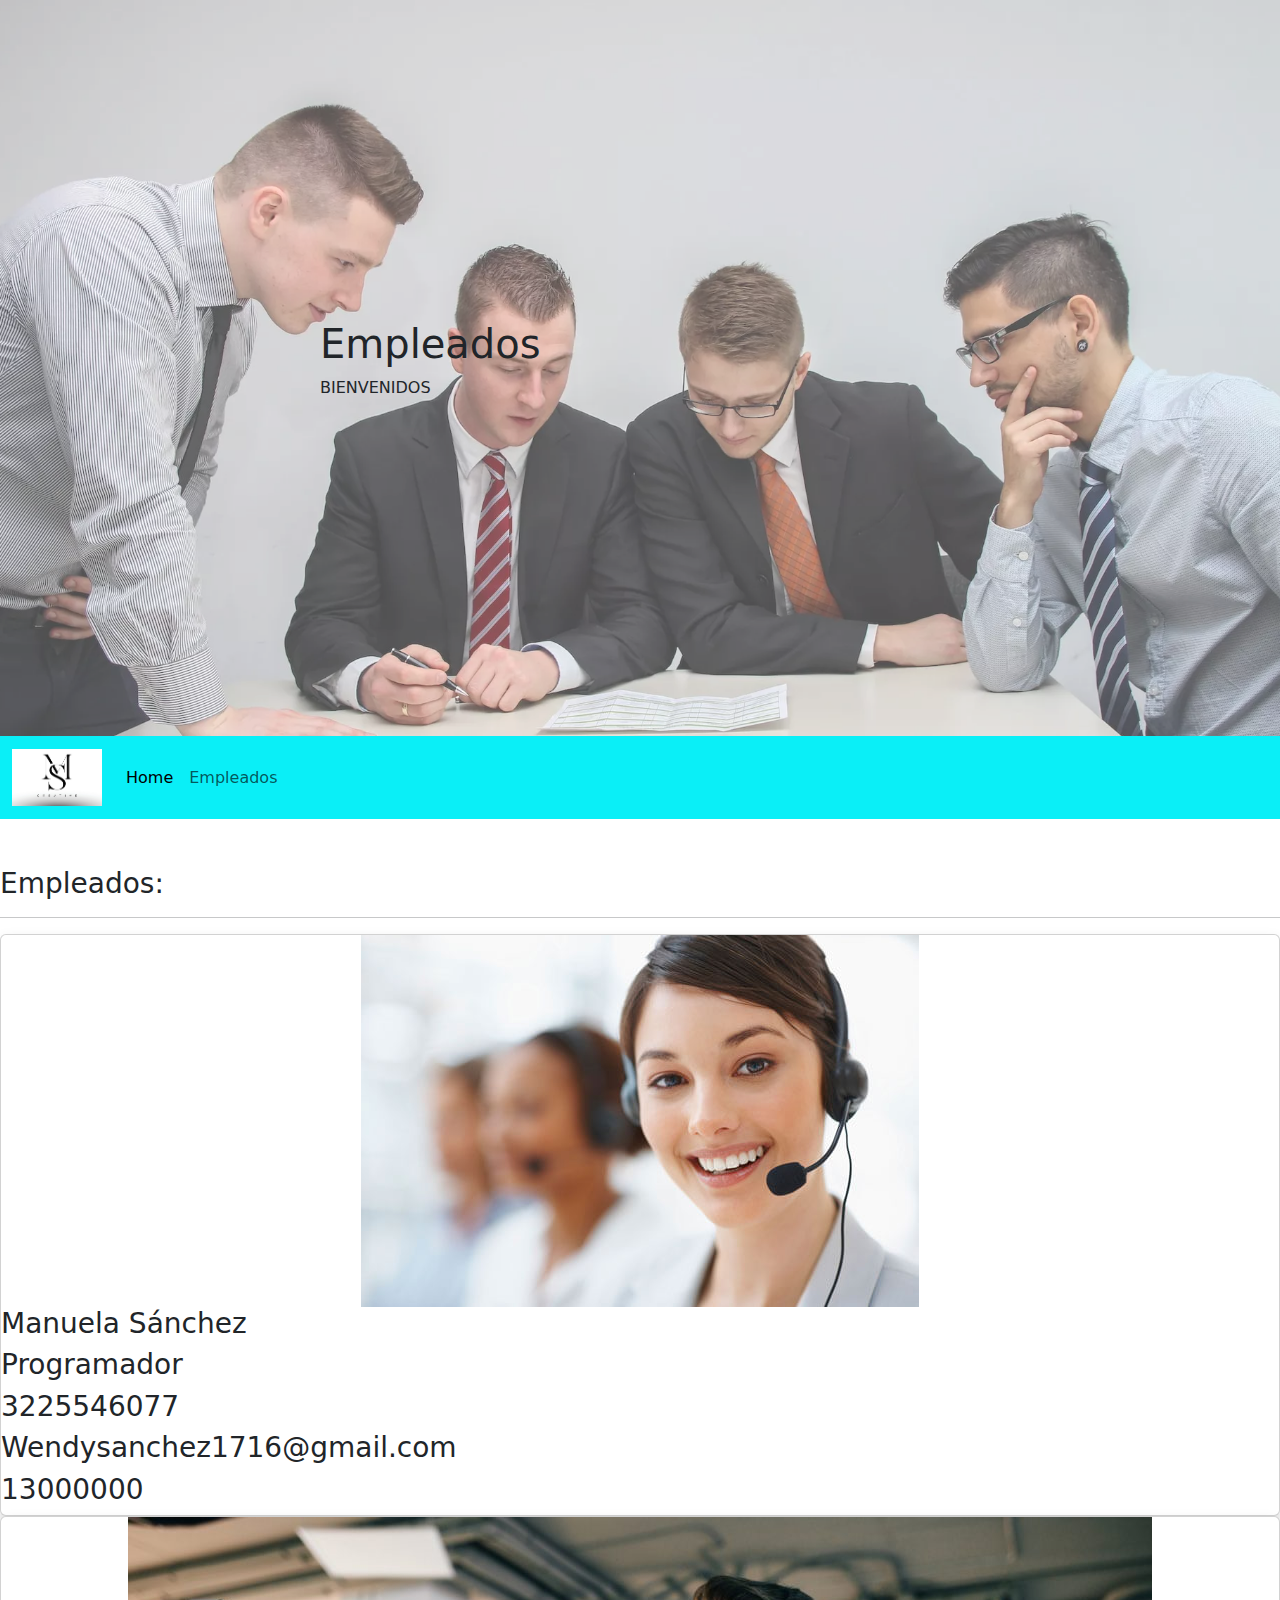
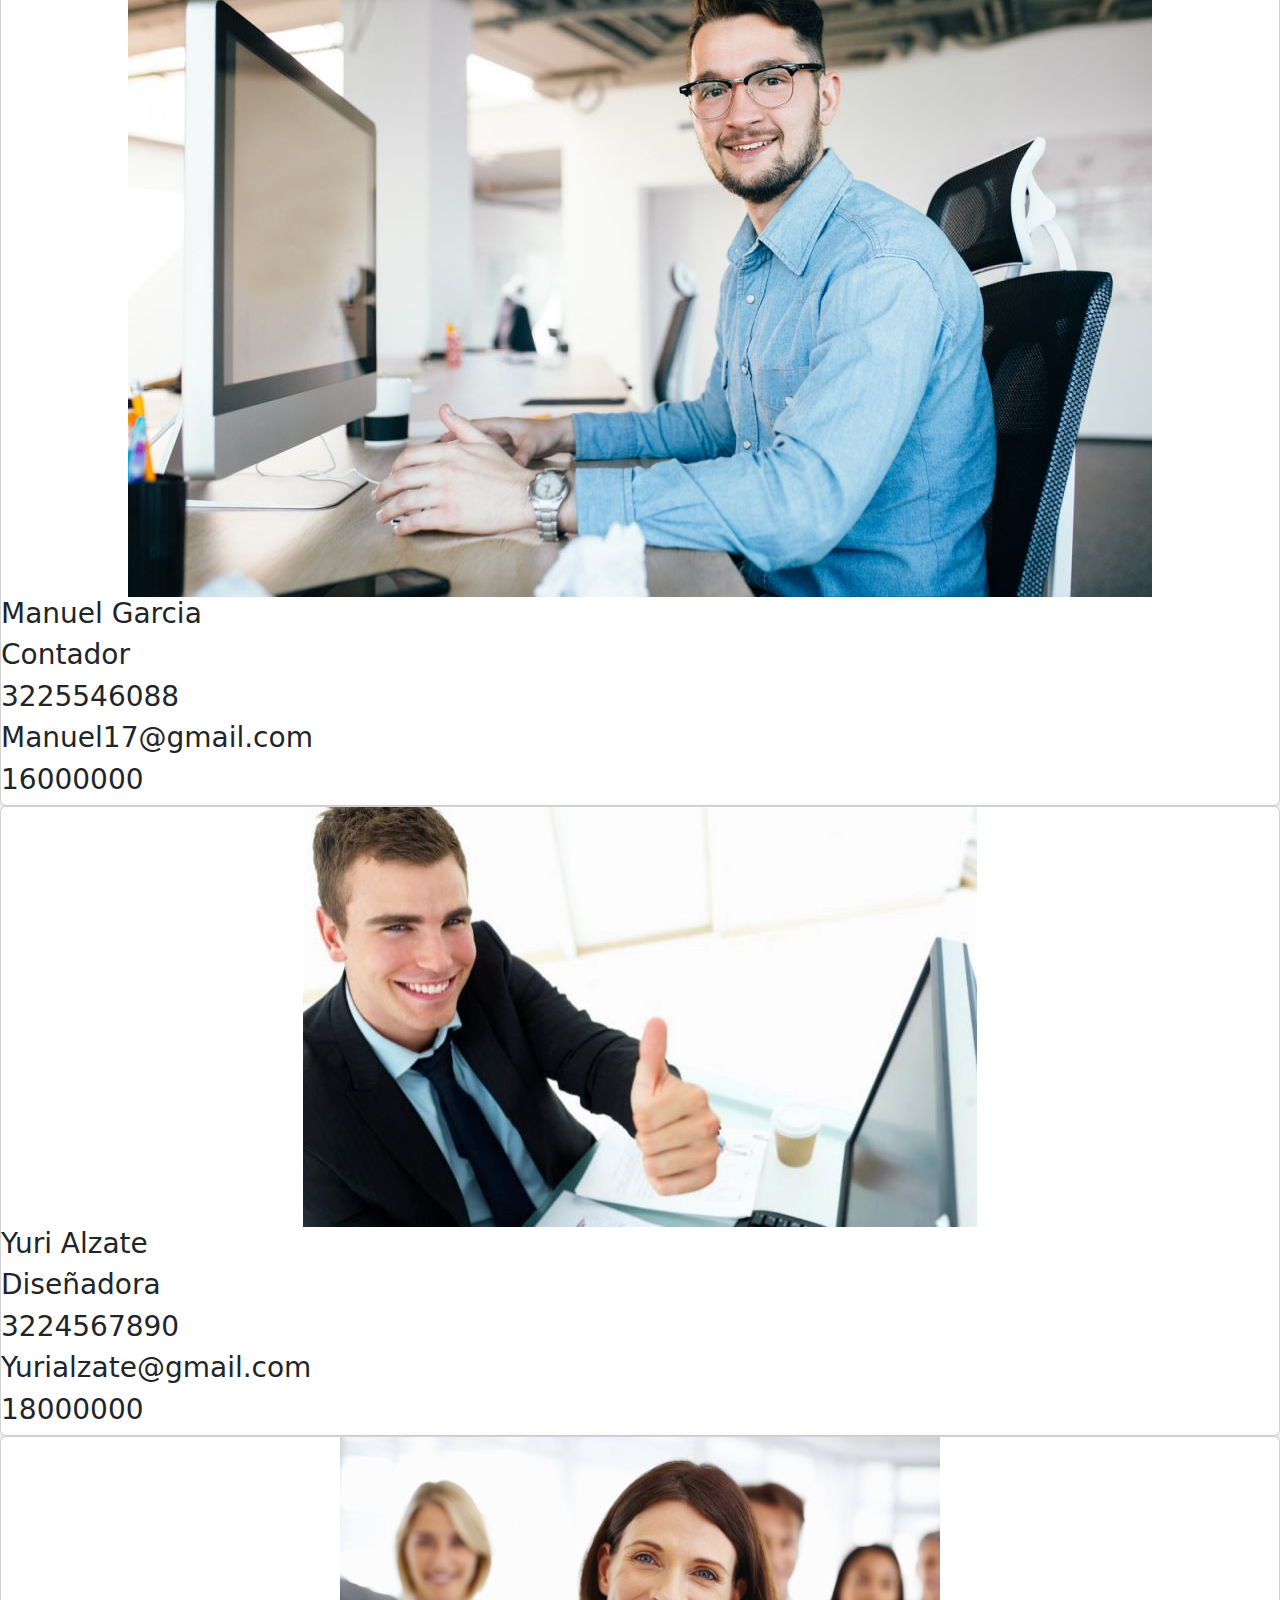
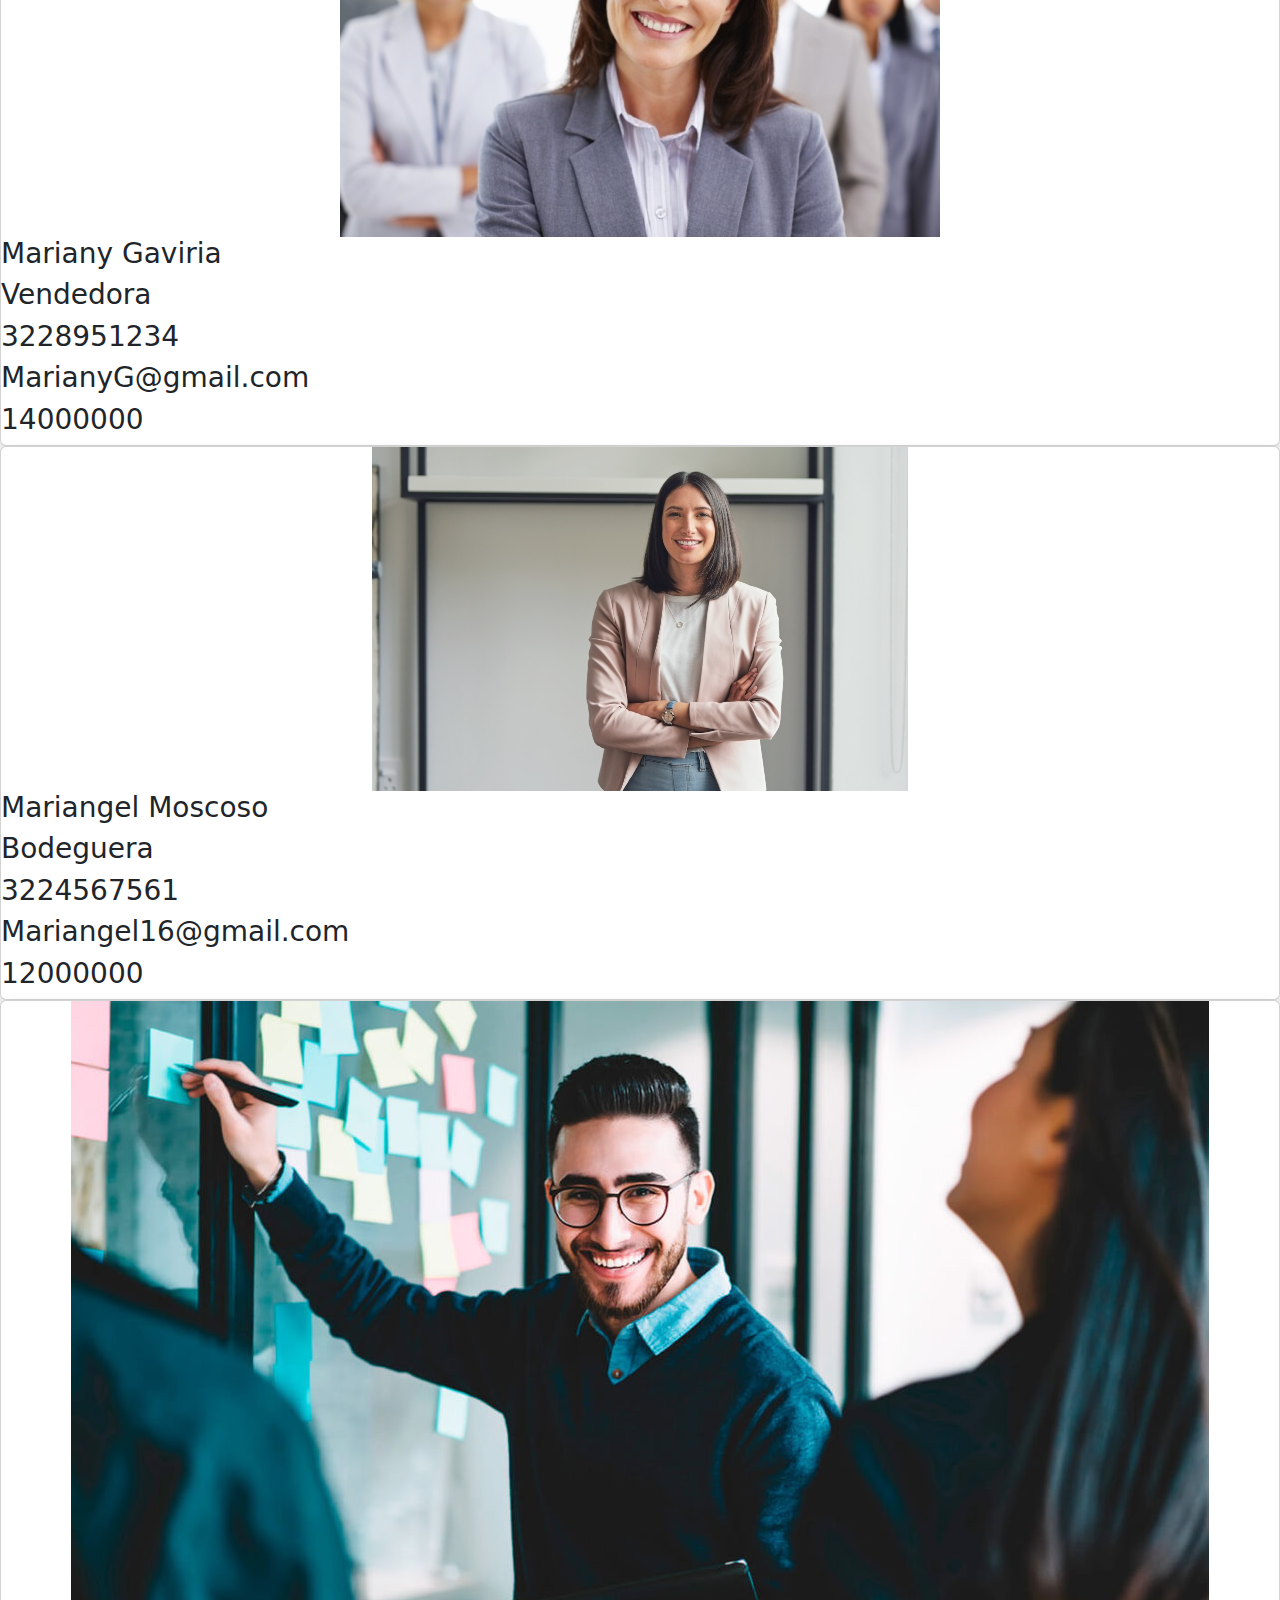
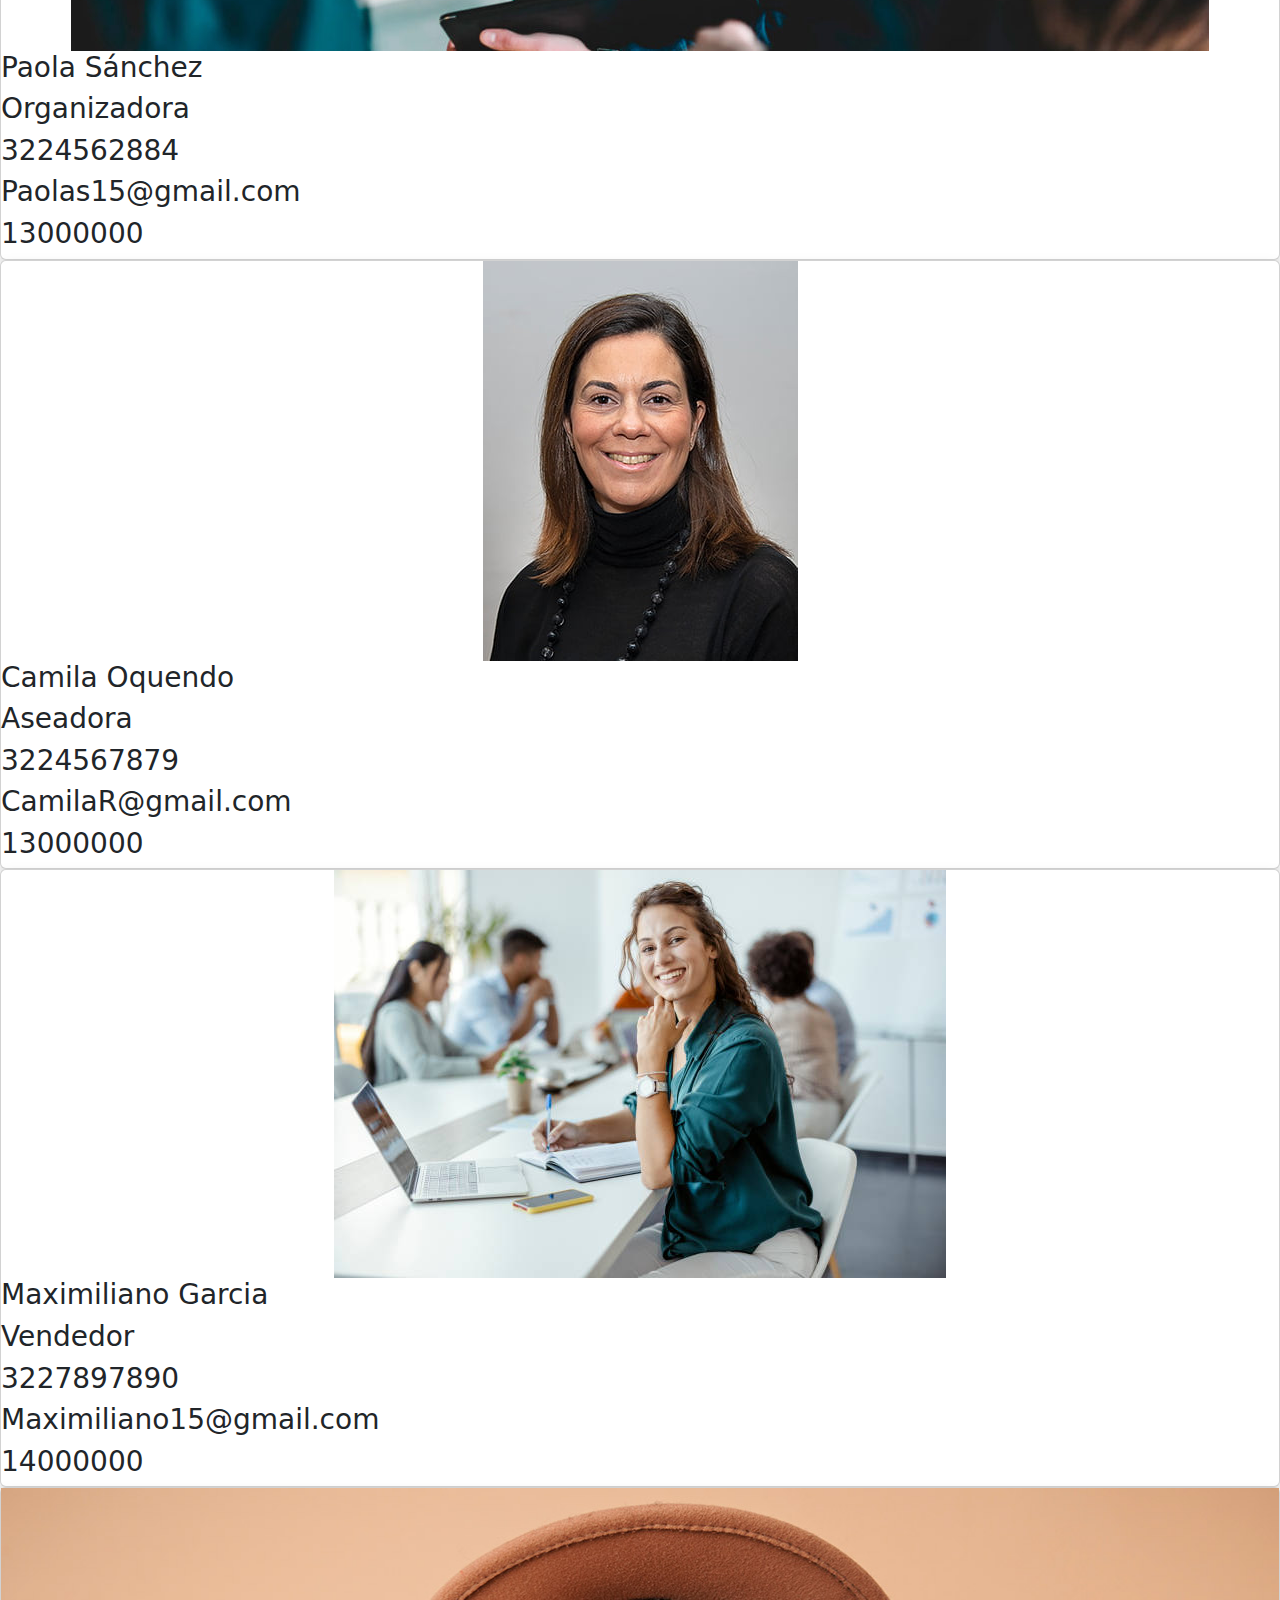
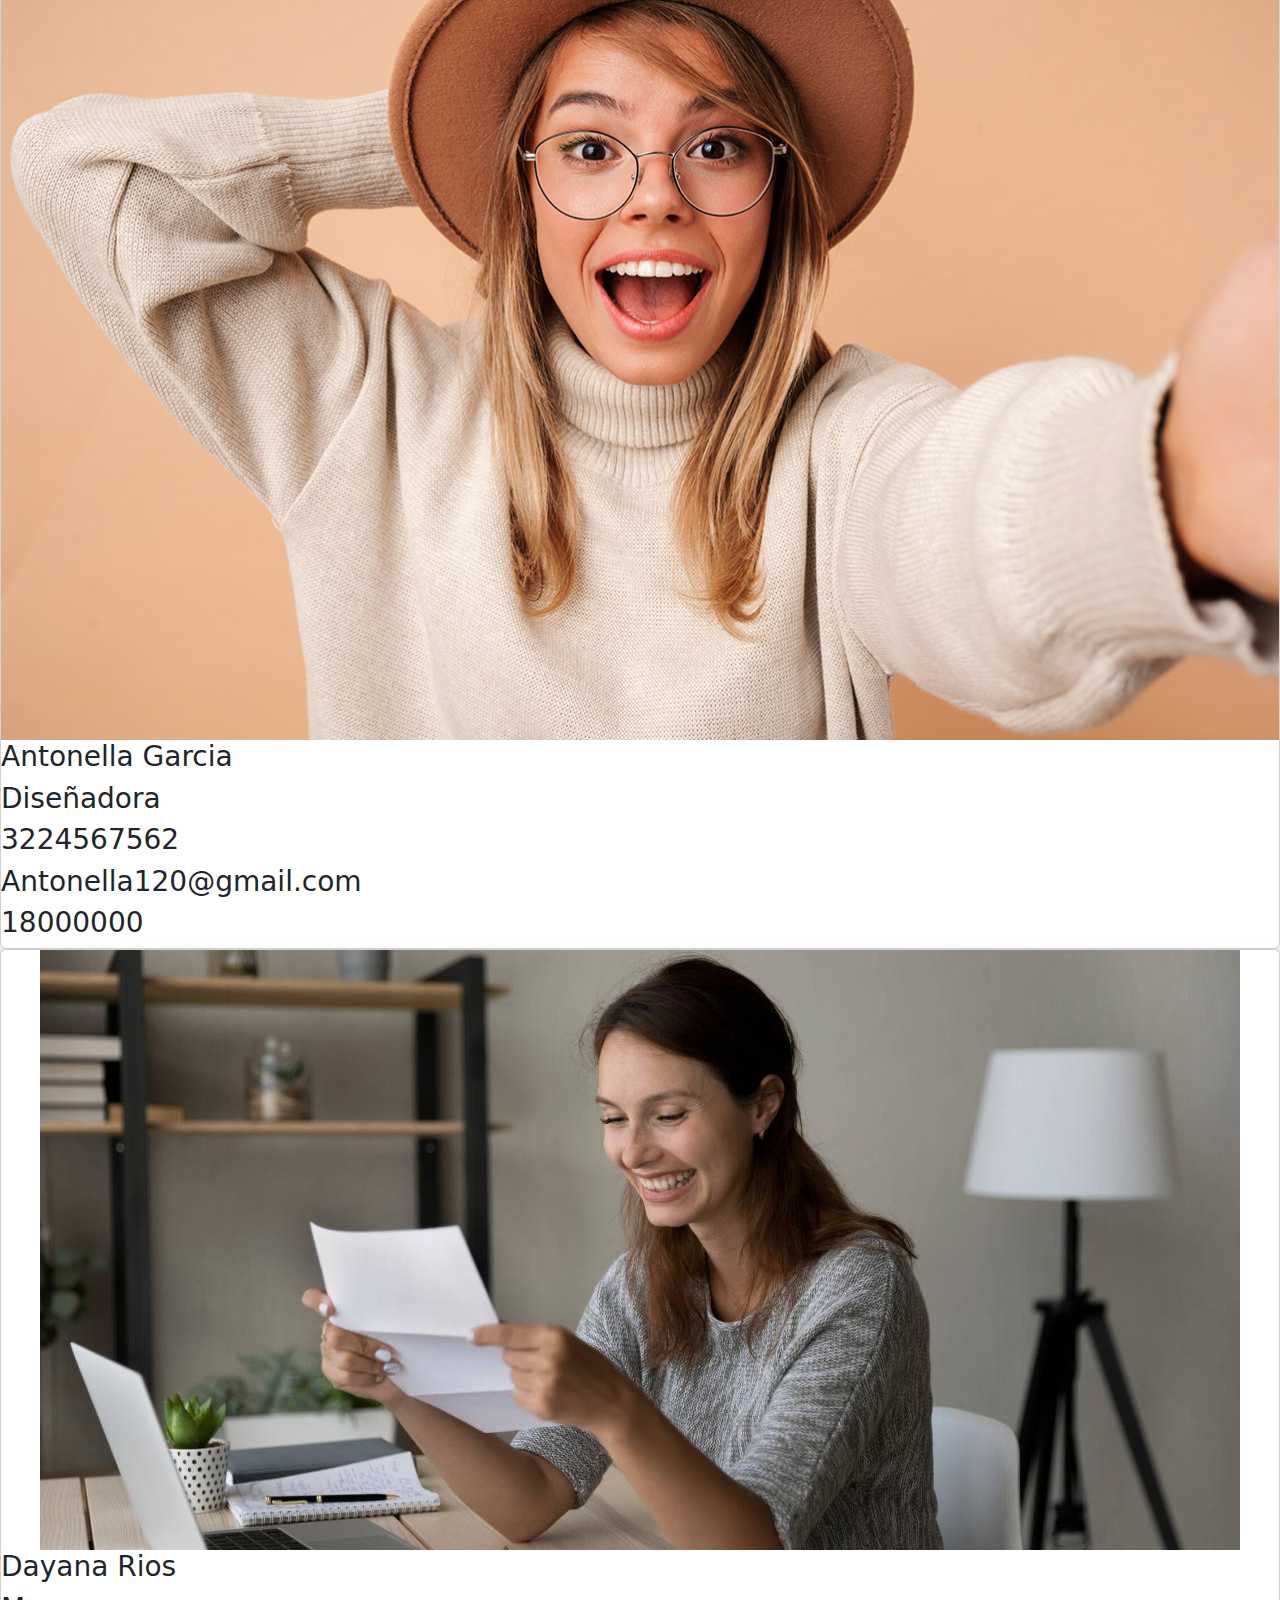
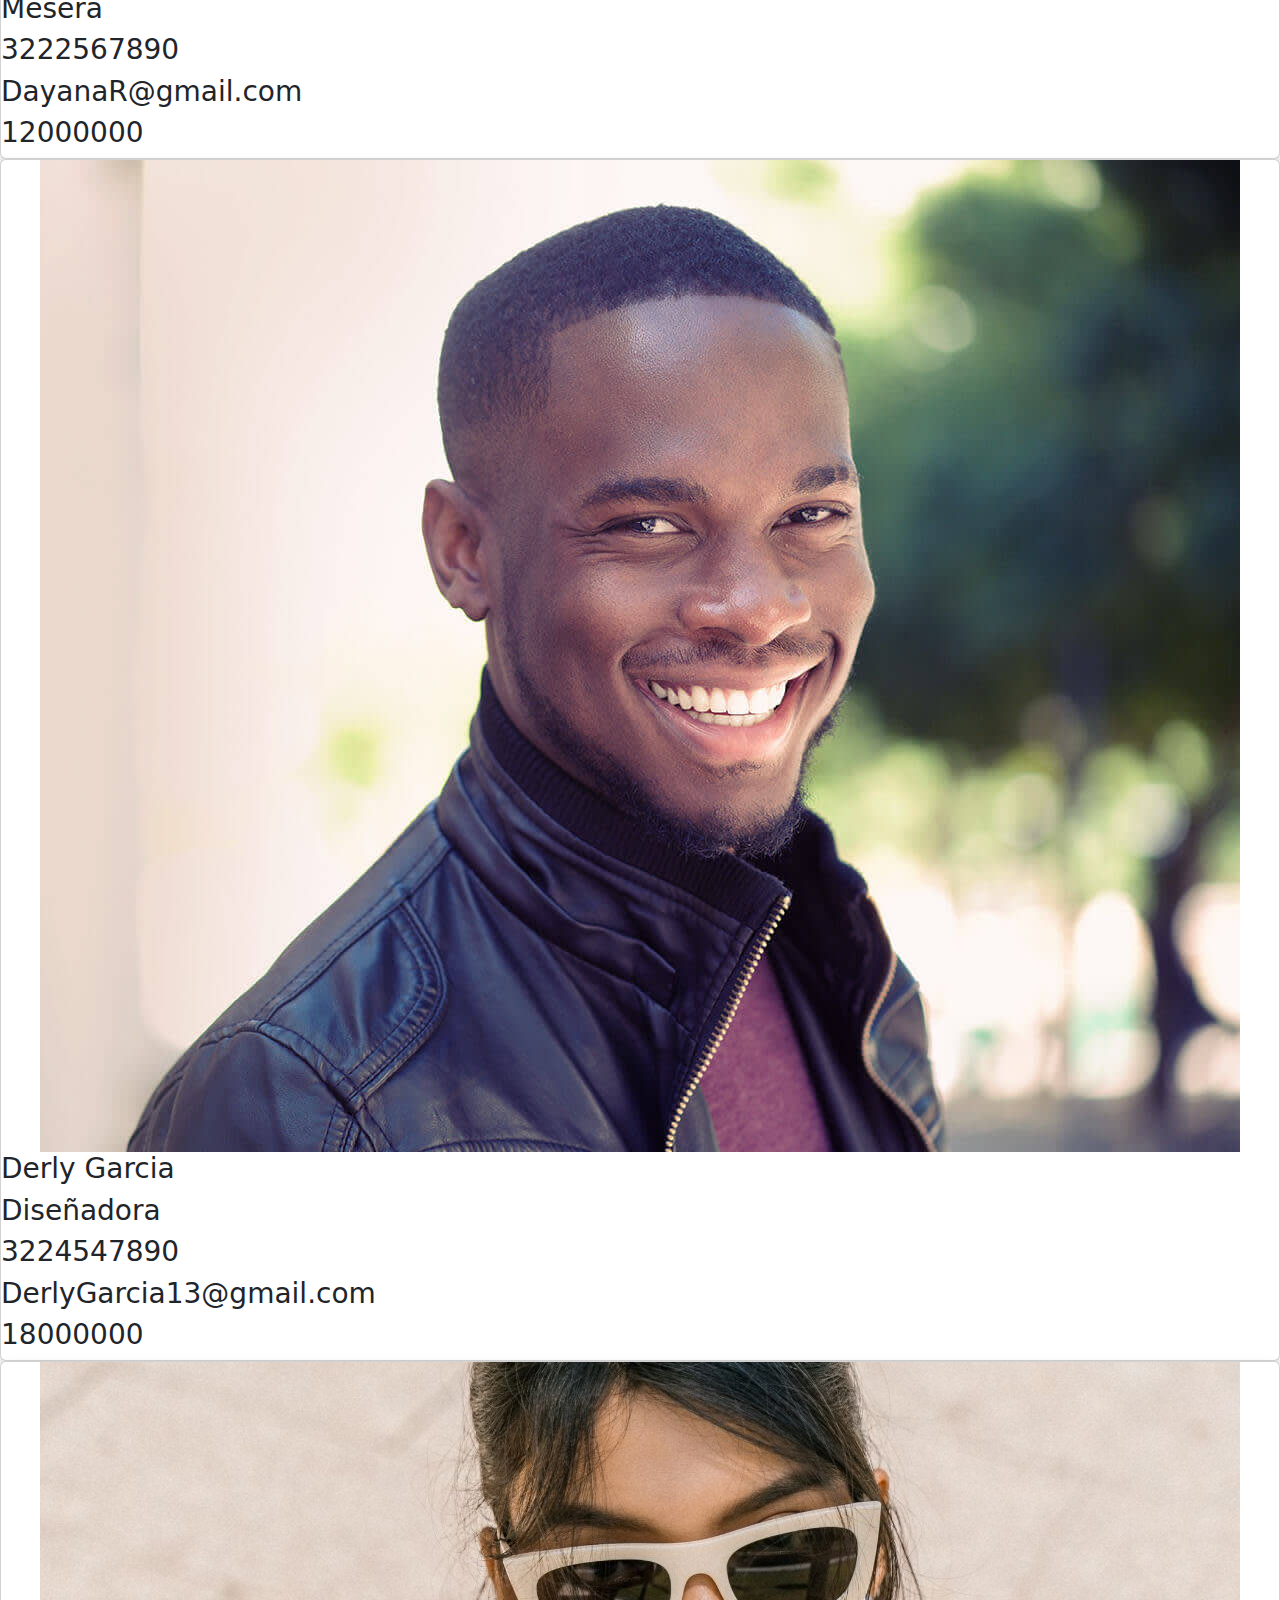
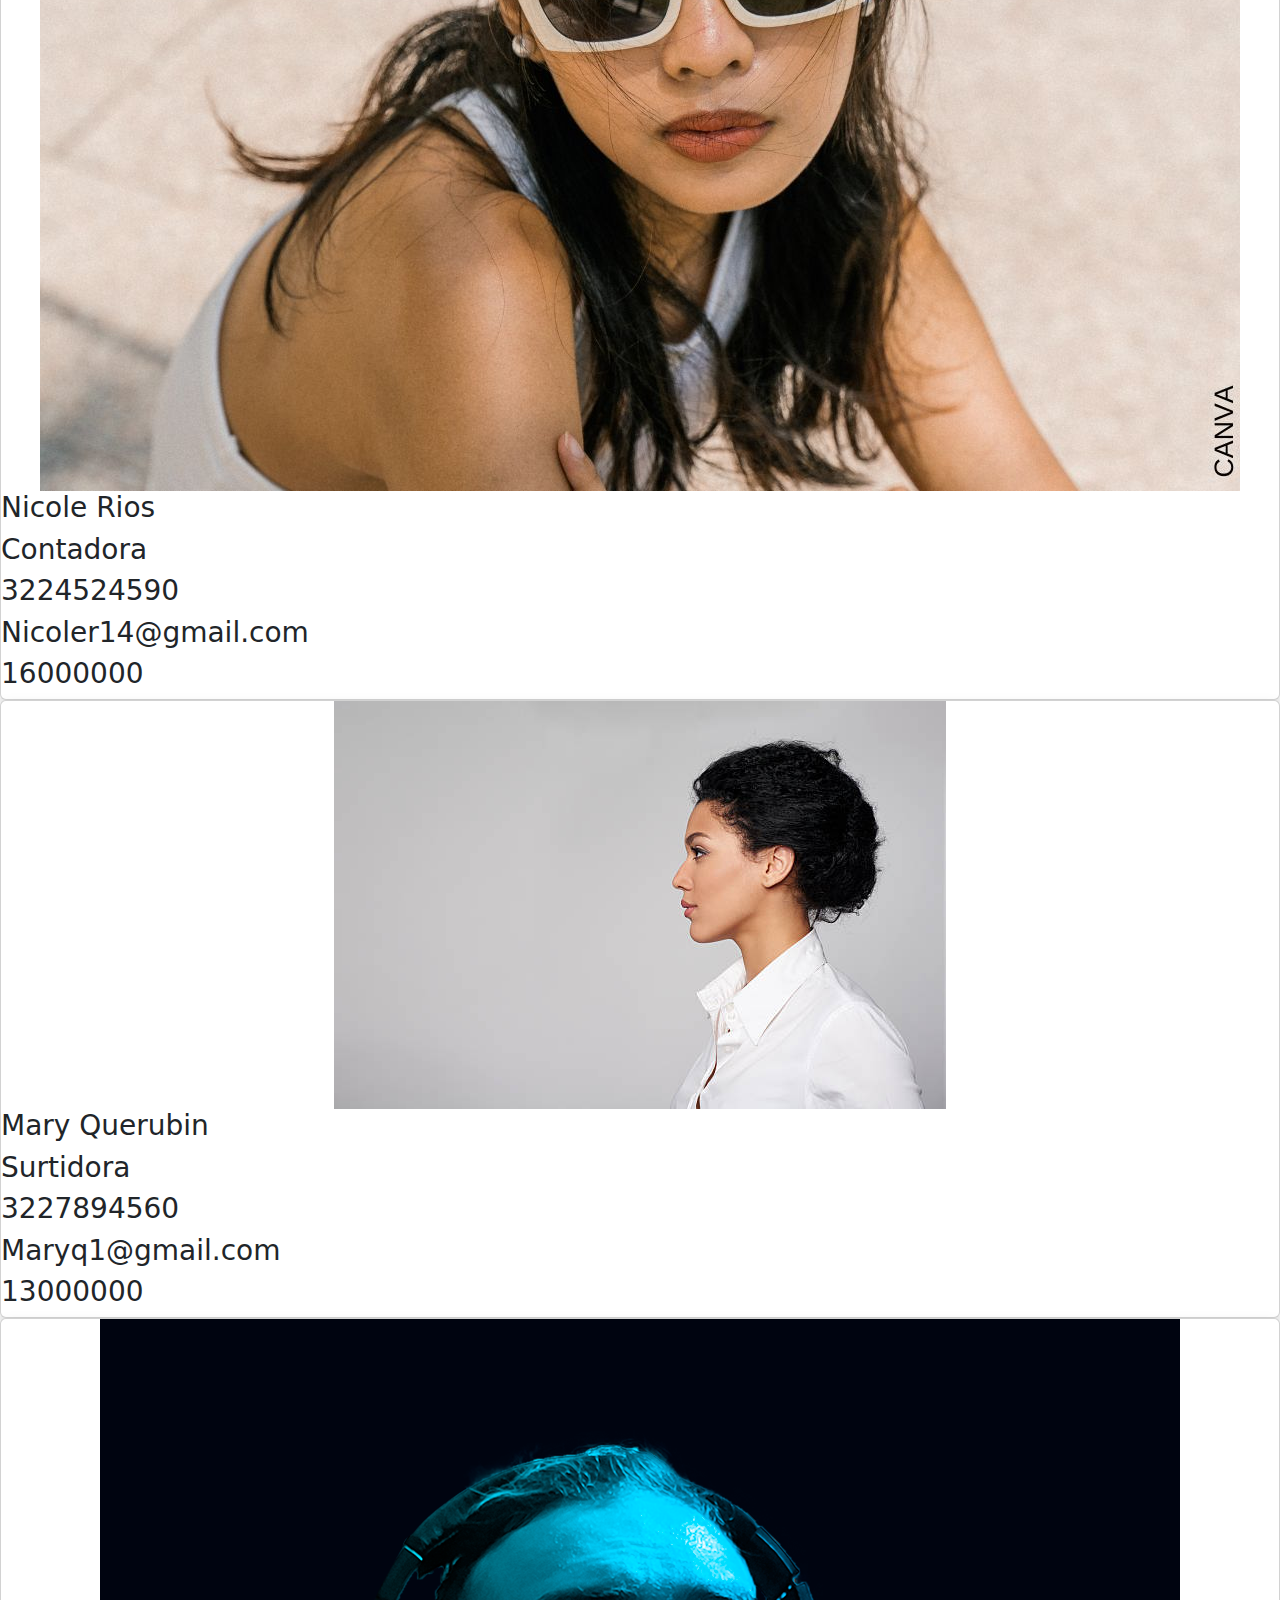
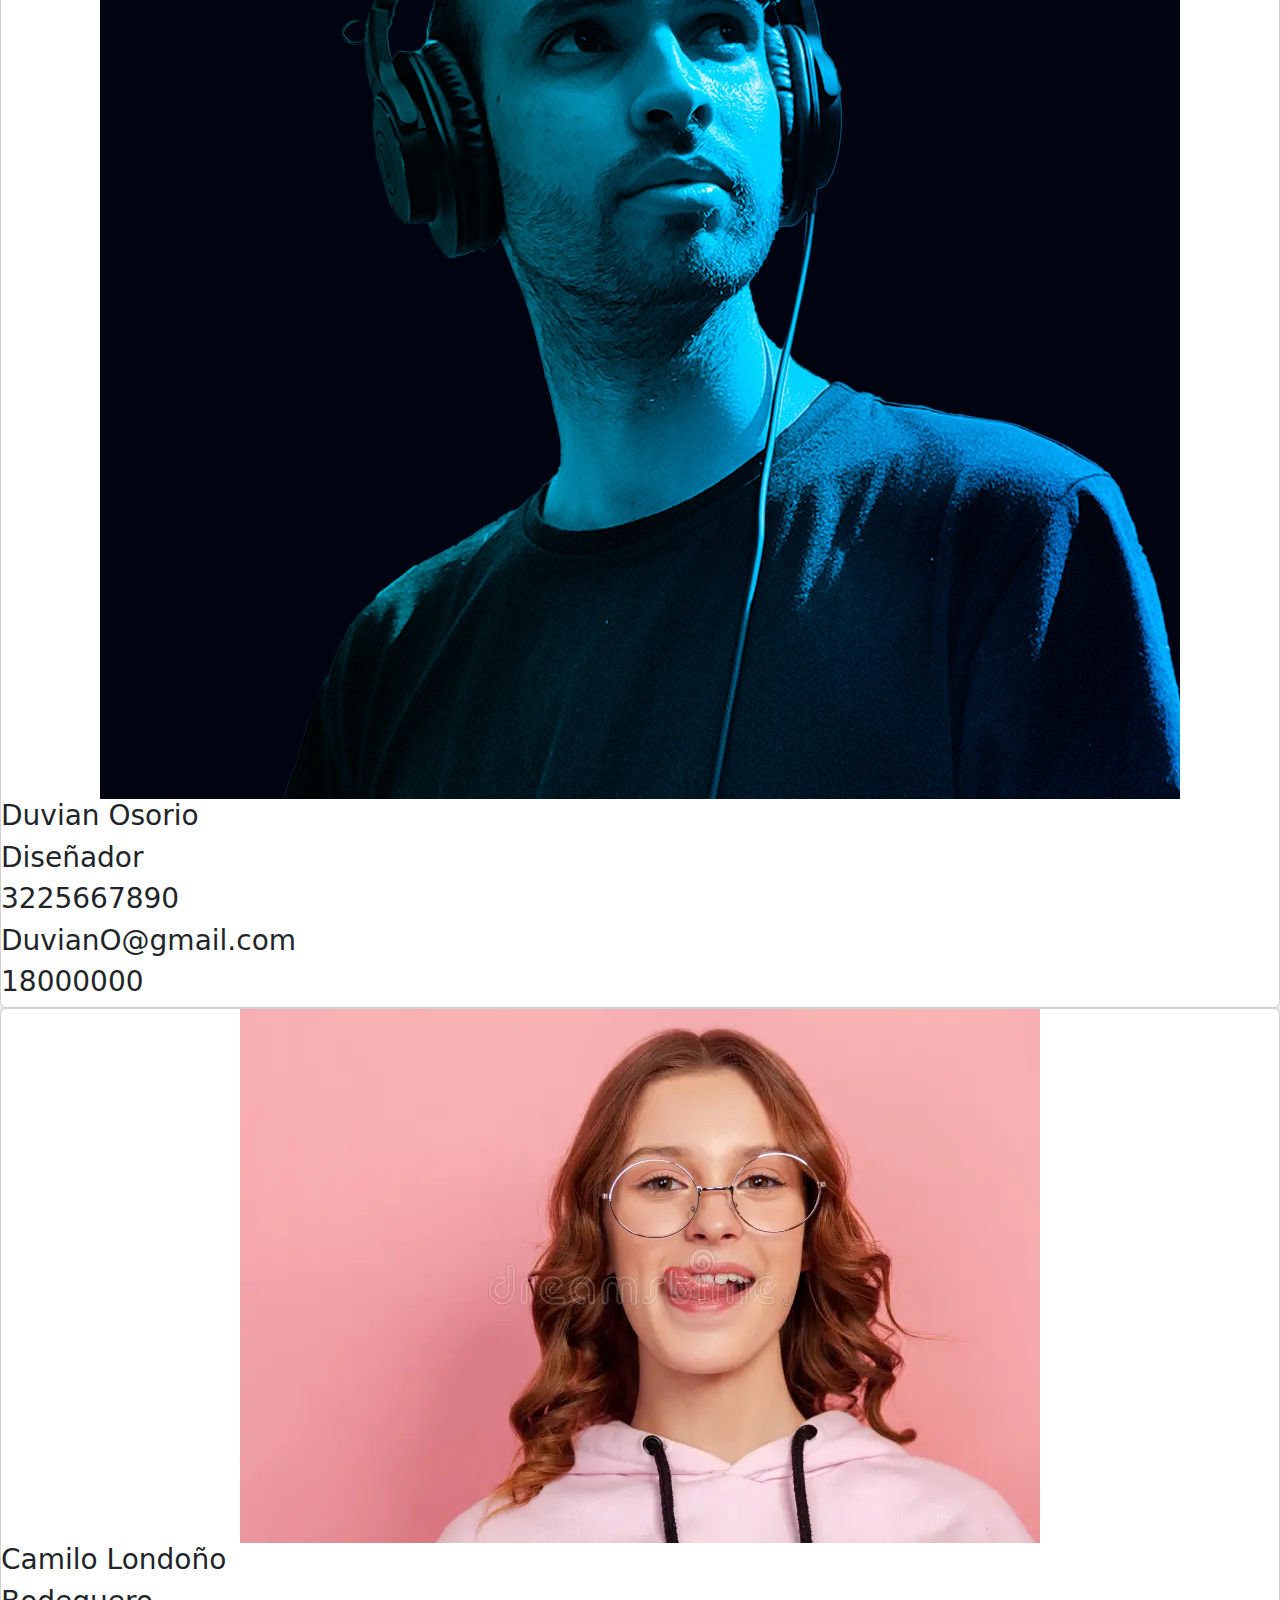
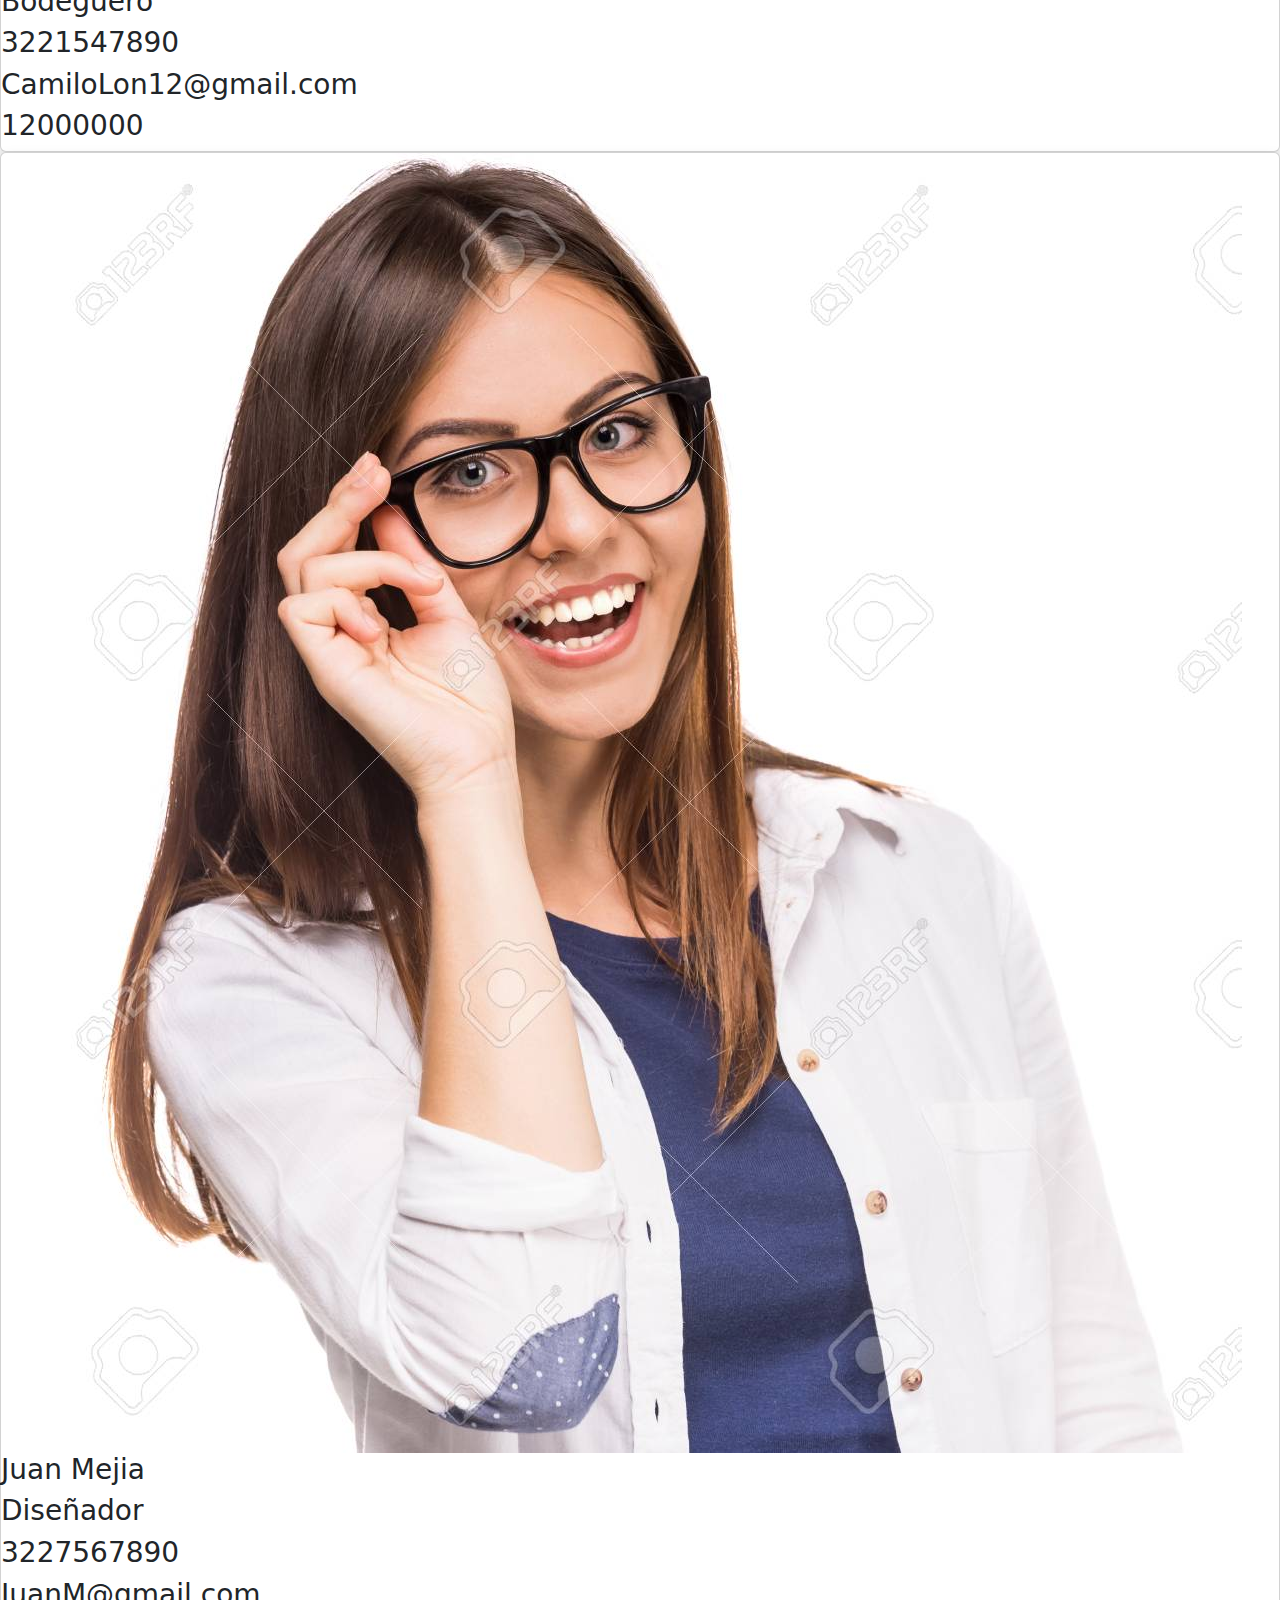
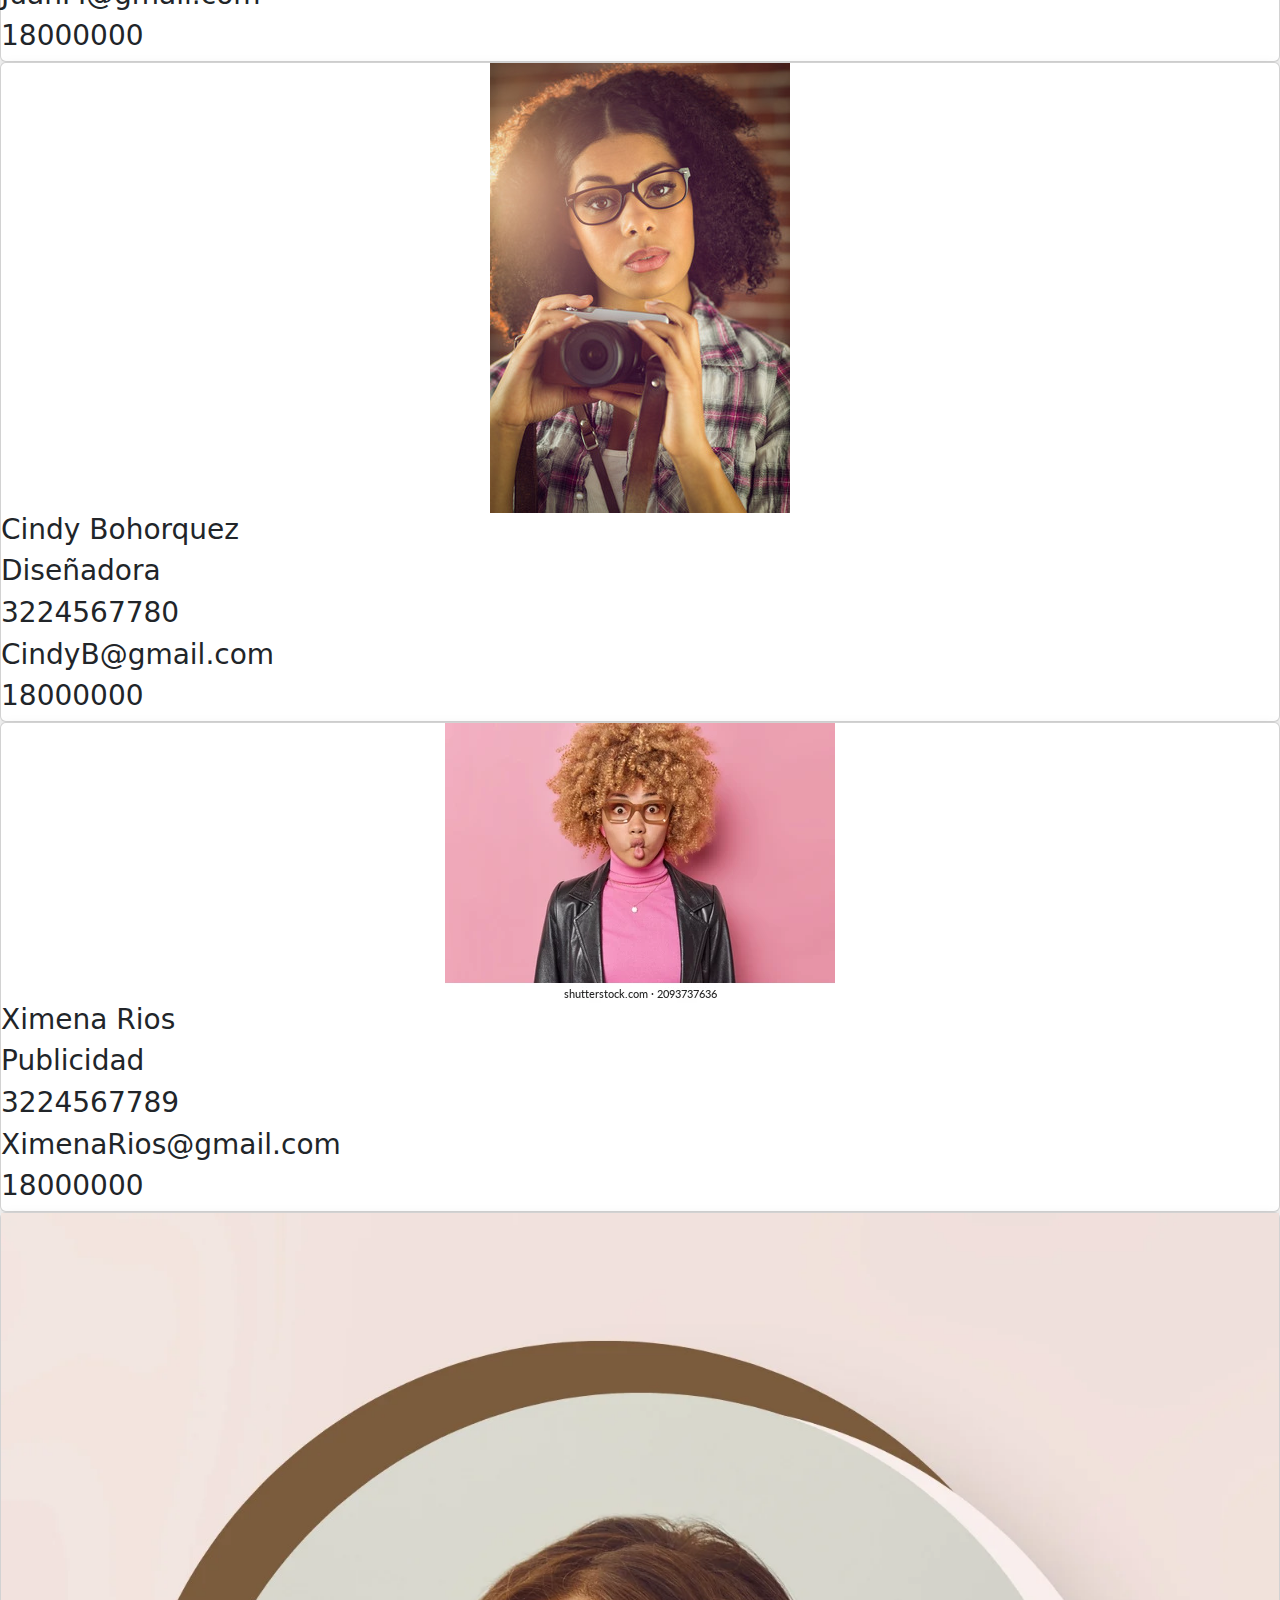
<file: empleados.html>
<!DOCTYPE html>
<html lang="en">
<head>
    <meta charset="UTF-8">
    <meta name="viewport" content="width=device-width, initial-scale=1.0">
    <title>Document</title>
    <link href="https://cdn.jsdelivr.net/npm/bootstrap@5.3.3/dist/css/bootstrap.min.css" rel="stylesheet" integrity="sha384-QWTKZyjpPEjISv5WaRU9OFeRpok6YctnYmDr5pNlyT2bRjXh0JMhjY6hW+ALEwIH" crossorigin="anonymous">
     <link rel="stylesheet" href="styles.css">
</head>
<body>
  
     <div class="banner">
        <h1>Empleados</h1>
        <p>BIENVENIDOS</p>
     </div>

     <header>
        <nav class="navbar navbar-expand-lg">
            <div class="container-fluid">
              <a class="navbar-brand" href="#">
                <img src="img/LOGO.jpg" alt="" width="90" width="90">
              </a>
              <button class="navbar-toggler" type="button" data-bs-toggle="collapse" data-bs-target="#navbarNav" aria-controls="navbarNav" aria-expanded="false" aria-label="Toggle navigation">
                <span class="navbar-toggler-icon"></span>
              </button>
              <div class="collapse navbar-collapse" id="navbarNav">
                <ul class="navbar-nav">
                  <li class="nav-item">
                    <a class="nav-link active" aria-current="page" href="home.html">Home</a>
                  </li>
                  <li class="nav-item">
                    <a class="nav-link" href="#">Empleados</a>
                  </li>
                </ul>
              </div>
            </div>
          </nav>
    </header>


    <div class="contenedor my-5">
        <div class="row">
        <div class="col-12">
            <h3>Empleados:</h3>
            <hr>
            <div class="row row-cols-1" id="contenedor">

            </div>
          </div>
        </div>
    </div>


    <script src="https://cdn.jsdelivr.net/npm/bootstrap@5.3.3/dist/js/bootstrap.bundle.min.js" integrity="sha384-YvpcrYf0tY3lHB60NNkmXc5s9fDVZLESaAA55NDzOxhy9GkcIdslK1eN7N6jIeHz" crossorigin="anonymous"></script>

    <script src="/basedatosempleados.js"></script>

</body>
</html>
</file>
<file: styles.css>
.fondo{
    background: rgb(9, 224, 240);
background: linear-gradient(90deg, rgba(2,0,36,1) 0%, rgba(19,228,233,1) 35%, rgba(0,212,255,1) 100%);
}

.baner{
    background-image: url("./img/banner.jpg");
    padding: 25%;
    background-attachment: fixed;
    position:  relative;
    z-index: 1;
}

.baner::after{

    position: absolute;
    top:0;
    left:0;
    width:100%;
    height: 100%;
    background-color: black;
    z-index: -1;

}

.navbar{
    background-color: rgb(10, 239, 247);
}

.banner{
    background-image: url("img/empleado\,imagen\ grande.png");
    padding: 25%;
    background-attachment: fixed;
    background-position: top center;
    background-size: cover;
    position: relative;
    z-index: 1;
}

.banner::after{
    content: "";
    position: absolute;
    background-color: white;
    height: 100%;
    width: 100%;
    top:0;
    left: 0;
    opacity: 0.3;
    z-index: -1;

}
</file>
